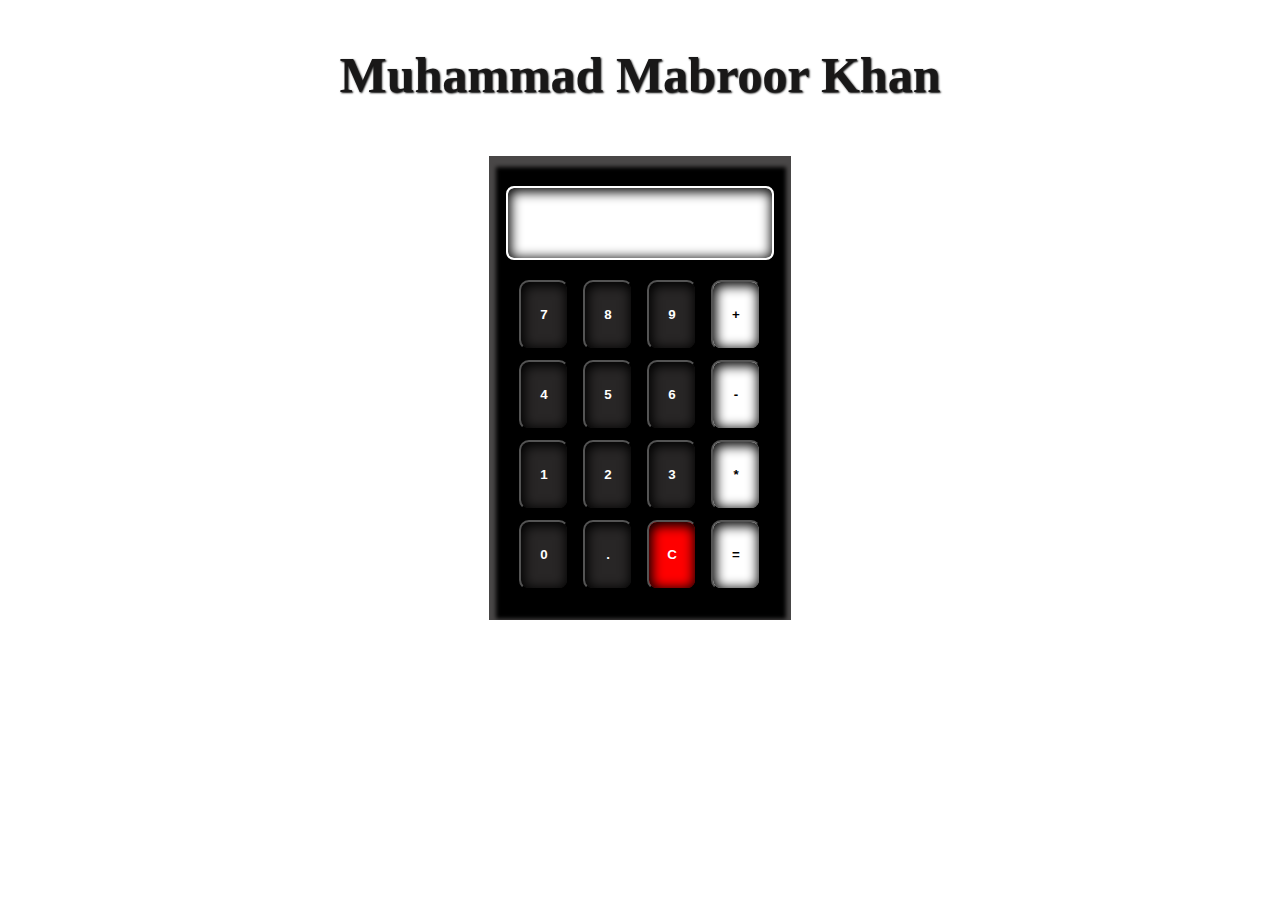
<file: CodSoft 3/cal.html>
<!DOCTYPE html>
<html lang="en">

<head>
    <meta charset="UTF-8">
    <meta name="viewport" content="width=device-width, initial-scale=1.0">
    <title>Calculator</title>
    <link rel="stylesheet" href="style.css">

</head>

<body>
    <div id="top">
        <h1>Muhammad Mabroor Khan </h1>
    </div>
    <div class="container">
        <div class="input" id="input"></div>
        <div class="inner">
            <button class="one numbers" onclick="myFunction('7')">7</button>
            <button class="one numbers" onclick="myFunction('8')">8</button>
            <button class="one numbers" onclick="myFunction('9')">9</button>
            <button class="one clrbtn" onclick="myFunction('+')">+</button>
            <br>
            <button class="one numbers" onclick="myFunction('4')">4</button>
            <button class="one numbers" onclick="myFunction('5')">5</button>
            <button class="one numbers" onclick="myFunction('6')">6</button>
            <button class="one clrbtn" onclick="myFunction('-')">-</button>
            <br>
            <button class="one numbers" onclick="myFunction('1')">1</button>
            <button class="one numbers" onclick="myFunction('2')">2</button>
            <button class="one numbers" onclick="myFunction('3')">3</button>
            <button class="one clrbtn" onclick="myFunction('*')">*</button>
            <br>
            <button class="one numbers" onclick="myFunction('0')">0</button>
            <button class="one " onclick="myFunction('.')">.</button>
            <button class="one cbtn" onclick="clearInput()">C</button>
            <button class="one clrbtn" id="first" onclick="calculate()">=</button>
        </div>
    </div>

    <script src="style.js"></script>
</body>

</html>
</file>
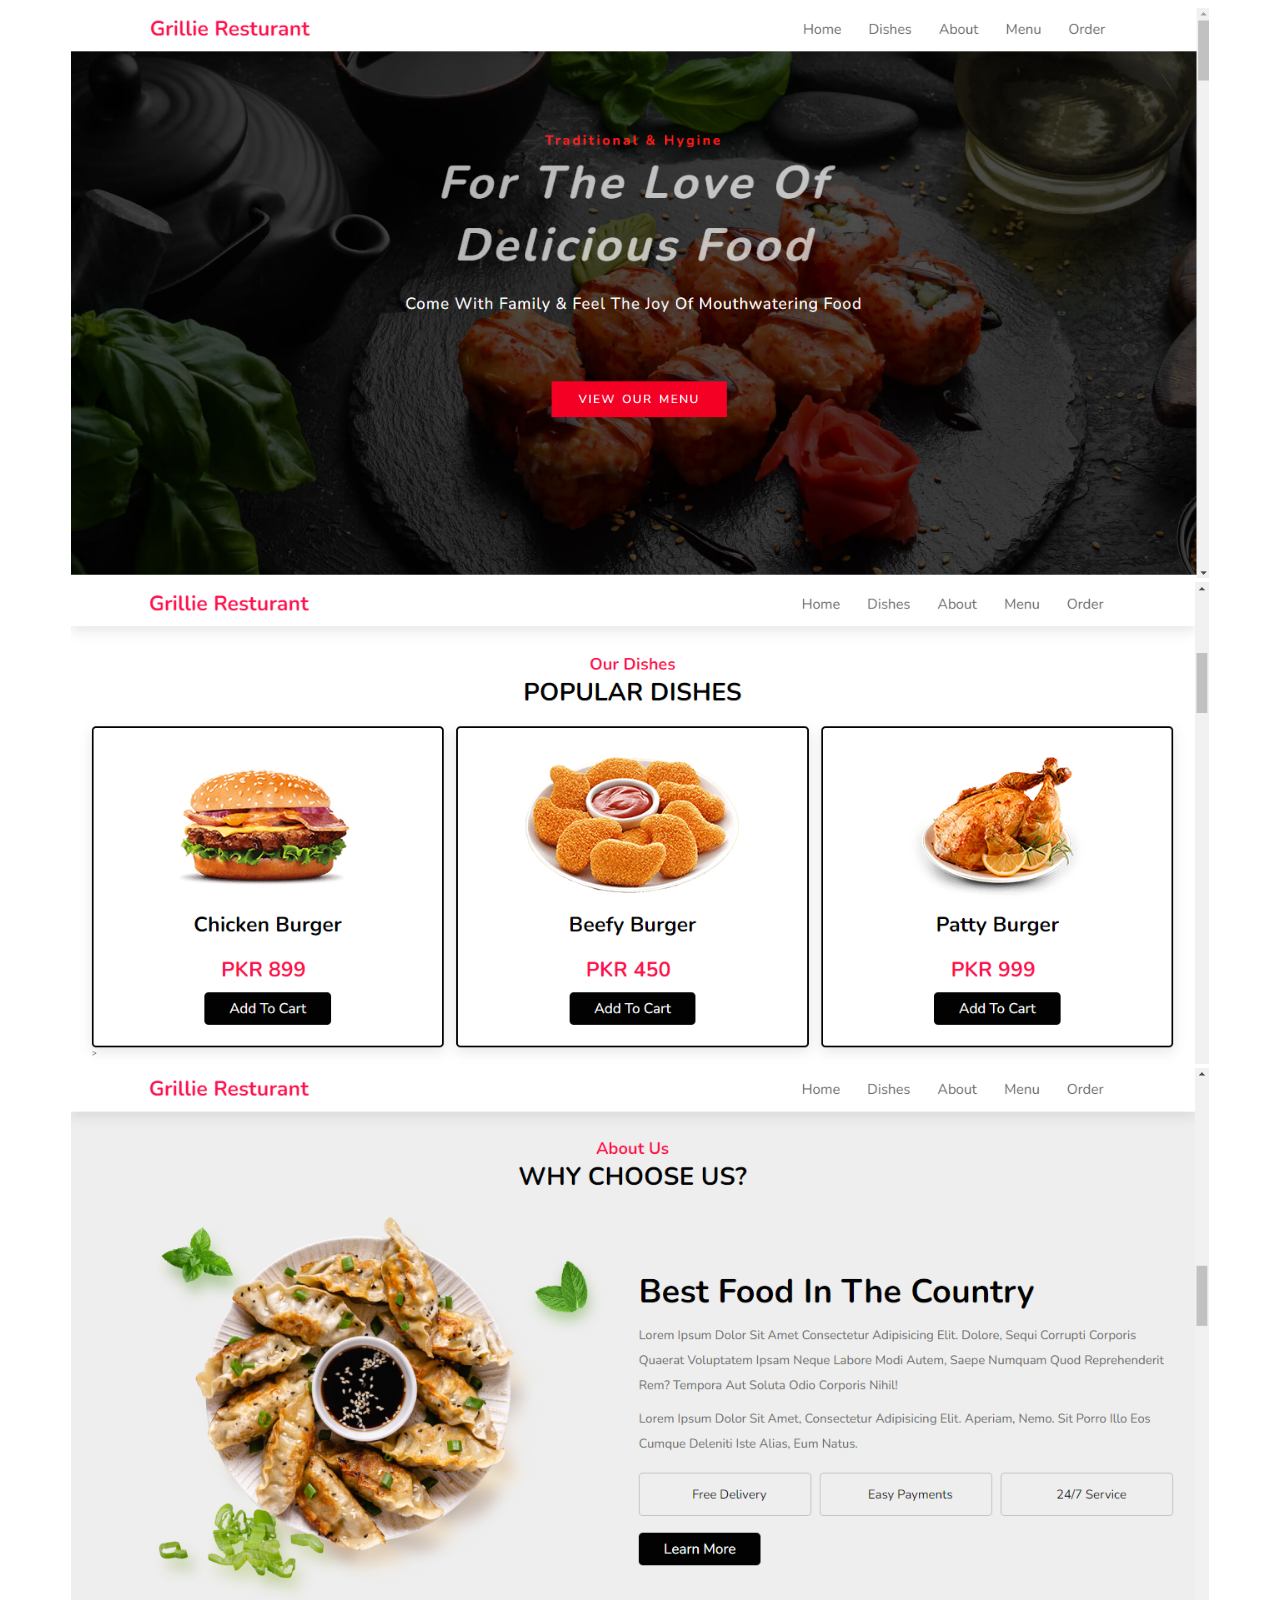
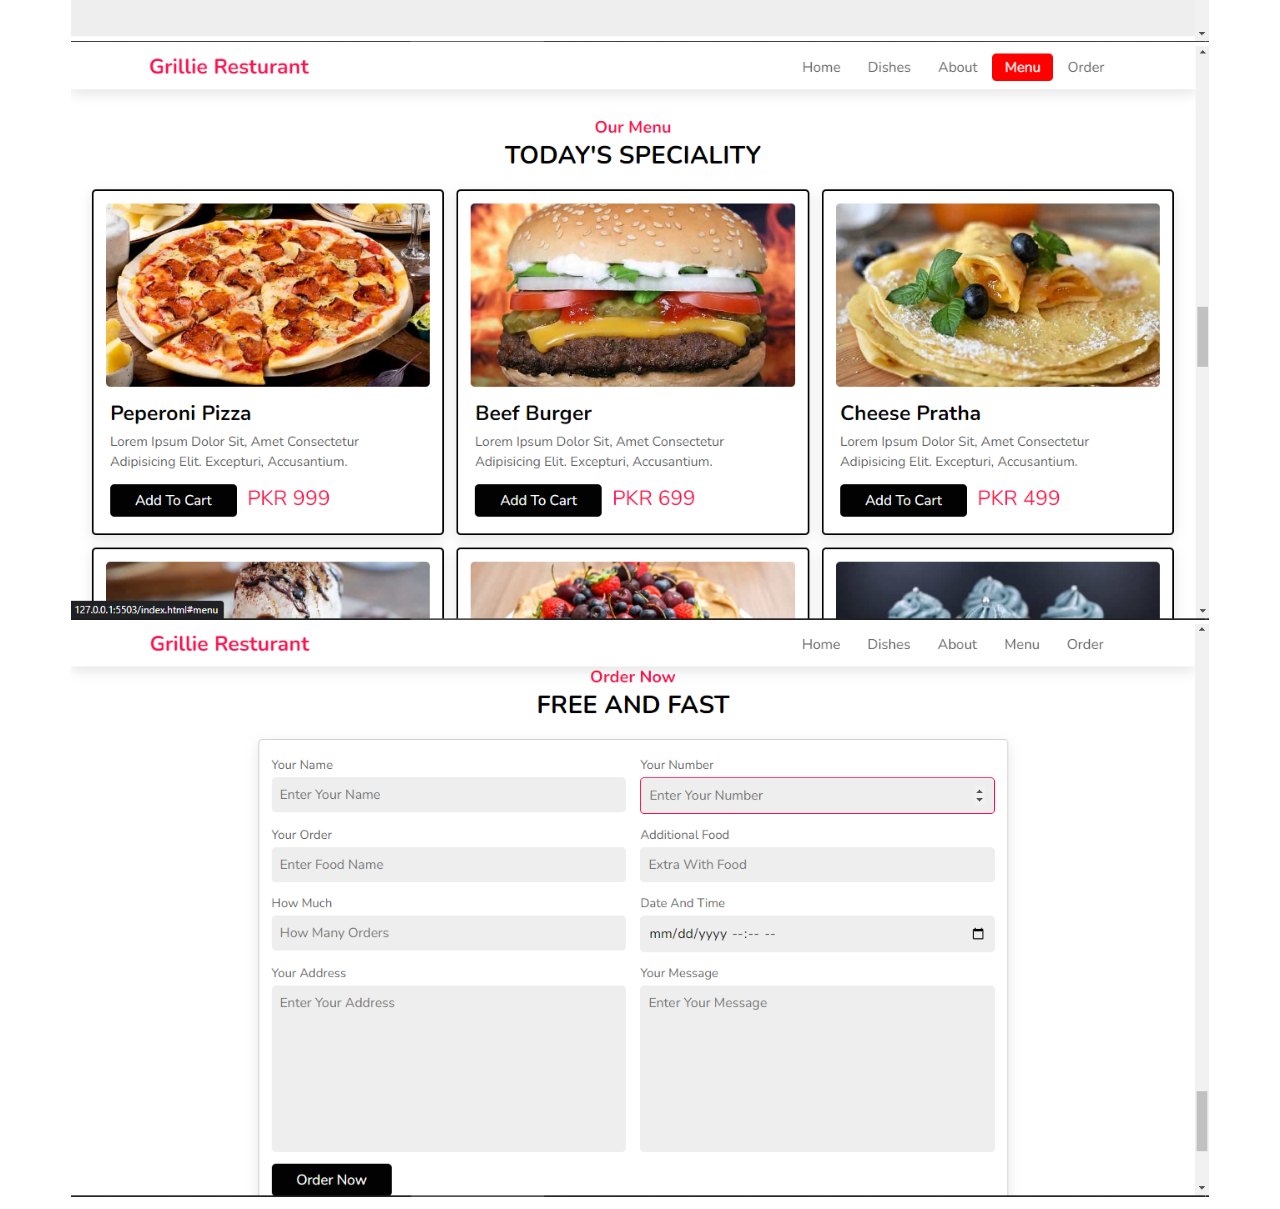
<file: CodSoft 1/mabroor portfolio/assets/Calculator/project2.html>
<!DOCTYPE html>
<html lang="en">

<head>
    <meta charset="UTF-8">
    <meta name="viewport" content="width=device-width, initial-scale=1.0">
    <title>Calculator</title>
    <link rel="stylesheet" href="style.css">
<style>
    img{
        width: 90%;
    }
</style>
</head>

<body>
   <img src="../project-2.png" alt="image">
   <br>
   <img src="../two.png" alt="image">
   <br>
   <img src="../three.png" alt="image">
   <br>
   <img src="../four.png" alt="image">
   <br>
   <img src="../five.png" alt="image">
</body>

</html>
</file>
<file: CodSoft 3/style.css>
body {
            text-align: center;
            background-color: rgb(19, 16, 16);
            background-color: white;
        }

        button {
            text-align: center;
            height: 70px;
            width: 50px;
            margin: 5px;
            background-color: rgb(40, 38, 38);
            color: white;
            border-radius: 10px;
            font-weight: bolder;
            box-shadow: inset 1px 2px 12px 2px rgb(0, 0, 0);
        }

        .container {
            display: inline-block;
            border: 2px solid white;
            width: max-content;
            height: max-content;
            background-color: black;
            color: white;
            padding: 15px;
            margin: auto auto;
            margin-top: 1%;
            margin-bottom: 10%;
            box-shadow: inset 1px 5px 4px 6px rgb(73, 71, 71);
        }

        .inner {
            align-content: center;
            margin: 10px;
            display: block;
            margin-top: 15px;
        }

        .in2 {
            float: left;
            align-content: center;
        }

        #input {
            height: 70px;
            margin-top: 15px;
            margin-bottom: 5px;
            margin-left: auto;
            margin-right: auto;
            border-radius: 8px;
            width: 90%;
            border: 2px solid white;
            box-shadow: inset 1px 2px 12px 2px rgb(0, 0, 0);
            text-align: right;
            background-color: white;
            color: black;
            font-size: 25px;
            cursor: pointer;
            padding-right: 20px;

        }

        .clrbtn {
            background-color: white;
            color: black;
        }

        .cbtn {
            background-color: red;
            color: white;
        }

        button {
            font-weight: 900;
            cursor: pointer;
        }

        h1 {
            font-size: 50px;
            display: inline-block;
            text-align: center;
            text-shadow: 1px 1px 2px rgb(0, 0, 0);
            font-weight: 900;
            color: rgb(25, 24, 24);
            /* box-shadow: inset 1px 2px 10px 2px rgb(0, 0, 0); */
            padding: 4px;

            /*
            color: white;
            border: 4px solid white;
            box-shadow: inset 1px 2px 26px 2px white; */


        }
</file>
<file: CodSoft 1/mabroor portfolio/assets/Calculator/style.css>
body {
            text-align: center;
            background-color: rgb(19, 16, 16);
            background-color: white;
        }

        button {
            text-align: center;
            height: 70px;
            width: 50px;
            margin: 5px;
            background-color: rgb(40, 38, 38);
            color: white;
            border-radius: 10px;
            font-weight: bolder;
            box-shadow: inset 1px 2px 12px 2px rgb(0, 0, 0);
        }

        .container {
            display: inline-block;
            border: 2px solid white;
            width: max-content;
            height: max-content;
            background-color: black;
            color: white;
            padding: 15px;
            margin: auto auto;
            margin-top: 1%;
            margin-bottom: 10%;
            box-shadow: inset 1px 5px 4px 6px rgb(73, 71, 71);
        }

        .inner {
            align-content: center;
            margin: 10px;
            display: block;
            margin-top: 15px;
        }

        .in2 {
            float: left;
            align-content: center;
        }

        #input {
            height: 70px;
            margin-top: 15px;
            margin-bottom: 5px;
            margin-left: auto;
            margin-right: auto;
            border-radius: 8px;
            width: 90%;
            border: 2px solid white;
            box-shadow: inset 1px 2px 12px 2px rgb(0, 0, 0);
            text-align: right;
            background-color: white;
            color: black;
            font-size: 25px;
            cursor: pointer;
            padding-right: 20px;

        }

        .clrbtn {
            background-color: white;
            color: black;
        }

        .cbtn {
            background-color: red;
            color: white;
        }

        button {
            font-weight: 900;
            cursor: pointer;
        }

        h1 {
            font-size: 50px;
            display: inline-block;
            text-align: center;
            text-shadow: 1px 1px 2px rgb(0, 0, 0);
            font-weight: 900;
            color: rgb(25, 24, 24);
            /* box-shadow: inset 1px 2px 10px 2px rgb(0, 0, 0); */
            padding: 4px;

            /*
            color: white;
            border: 4px solid white;
            box-shadow: inset 1px 2px 26px 2px white; */


        }
</file>
